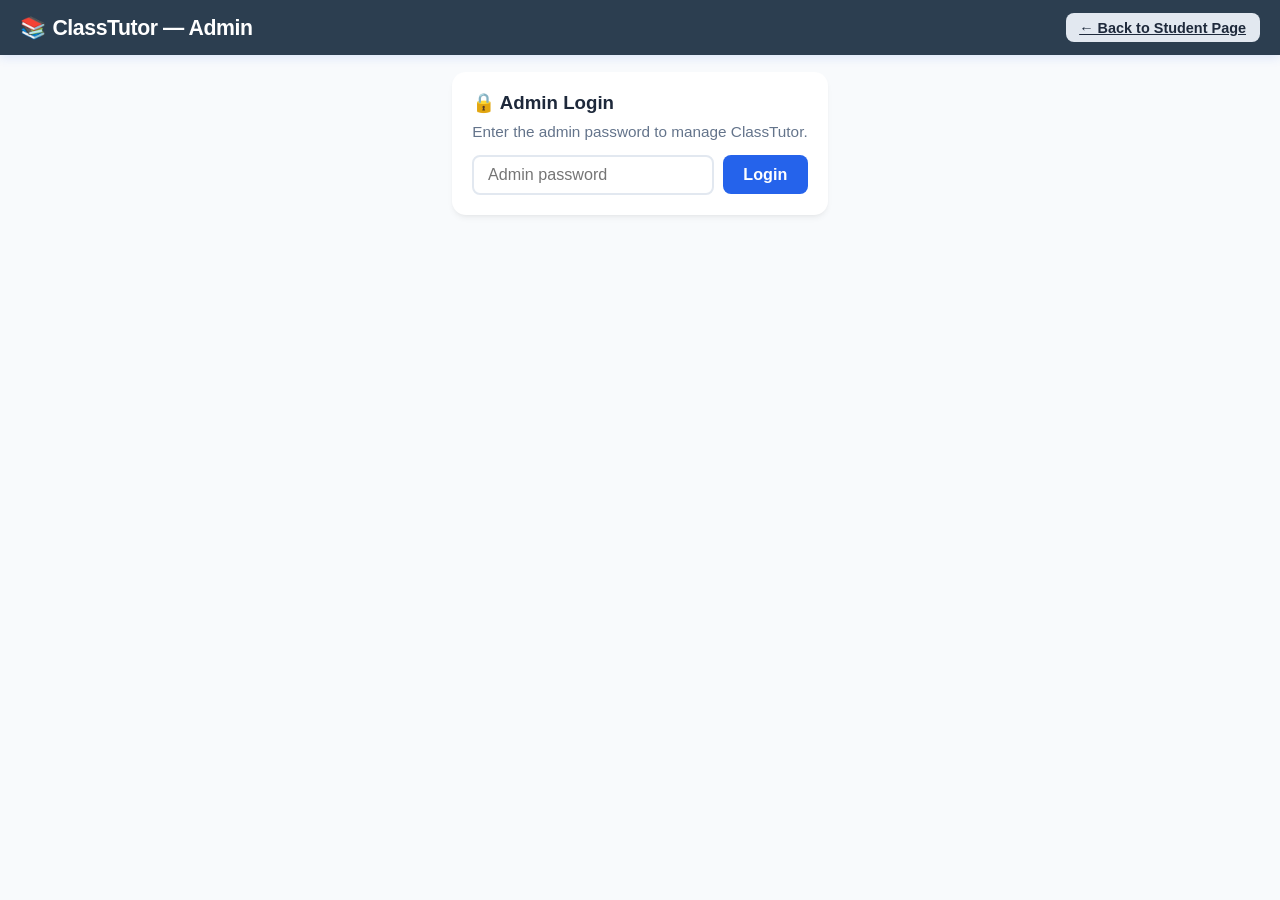
<file: admin.html>
<!DOCTYPE html>
<html lang="en">
<head>
    <meta charset="UTF-8">
    <meta name="viewport" content="width=device-width, initial-scale=1.0, user-scalable=no">
    <title>ClassTutor — Admin</title>
    <link rel="stylesheet" href="css/style.css">
</head>
<body class="admin-body">
    <!-- Header -->
    <header class="app-header admin-header">
        <h1 class="app-title">📚 ClassTutor — Admin</h1>
        <a href="index.html" class="btn btn-secondary btn-small">← Back to Student Page</a>
    </header>

    <!-- Login Gate -->
    <section id="login-section" class="admin-section">
        <div class="admin-card">
            <h2>🔒 Admin Login</h2>
            <p>Enter the admin password to manage ClassTutor.</p>
            <div class="input-group">
                <input type="password" id="admin-password" placeholder="Admin password" class="setting-text-input" autocomplete="current-password">
                <button id="login-btn" class="btn btn-primary">Login</button>
            </div>
            <p id="login-error" class="error-text hidden">Wrong password. Try again.</p>
        </div>
    </section>

    <!-- Admin Dashboard (hidden until login) -->
    <section id="admin-dashboard" class="admin-section hidden">

        <!-- Sync PDFs from Google Drive -->
        <div class="admin-card">
            <h2>📁 Sync PDFs from Google Drive</h2>
            <p>Paste your Google Drive folder link below. Make sure the folder is set to "Anyone with the link can view".</p>
            <div class="input-group">
                <input type="url" id="drive-url" placeholder="https://drive.google.com/drive/folders/..." class="setting-text-input drive-input">
                <button id="sync-btn" class="btn btn-primary">🔄 Sync PDFs</button>
            </div>
            <div id="sync-progress" class="progress-area hidden">
                <div class="progress-bar">
                    <div id="sync-bar" class="progress-fill" style="width: 0%"></div>
                </div>
                <p id="sync-status" class="progress-text">Starting sync...</p>
            </div>
        </div>

        <!-- Current Files -->
        <div class="admin-card">
            <h2>📄 Indexed Files</h2>
            <p>These PDFs are currently indexed and searchable by students.</p>
            <div id="files-list" class="files-list">
                <p class="muted-text">Loading files...</p>
            </div>
            <button id="refresh-files-btn" class="btn btn-secondary btn-small">🔄 Refresh List</button>
        </div>

        <!-- Backend Settings -->
        <div class="admin-card">
            <h2>⚙️ Backend Settings</h2>
            <div class="setting-row">
                <span class="setting-label">API Endpoint</span>
                <input type="url" id="api-endpoint" class="setting-text-input" placeholder="https://classtutor-api.YOUR_SUBDOMAIN.workers.dev">
            </div>
            <div class="setting-row">
                <span class="setting-label">Gemini Model</span>
                <input type="text" id="admin-model-name" class="setting-text-input" value="gemini-3.8-flash">
            </div>
            <button id="save-settings-btn" class="btn btn-primary btn-small">Save Settings</button>
        </div>

        <!-- Danger Zone -->
        <div class="admin-card danger-card">
            <h2>⚠️ Danger Zone</h2>
            <p>These actions cannot be undone.</p>
            <button id="reindex-btn" class="btn btn-danger btn-small">🔄 Re-index All Files</button>
            <button id="clear-btn" class="btn btn-danger btn-small">🗑️ Clear All Data</button>
        </div>
    </section>

    <script src="js/api-client.js"></script>
    <script src="js/admin.js"></script>
</body>
</html>
</file>
<file: css/style.css>
/* ============================================================
   ClassTutor — Child-Friendly Stylesheet
   ============================================================ */

/* --- Reset & Base --- */
*, *::before, *::after {
    box-sizing: border-box;
    margin: 0;
    padding: 0;
}

:root {
    --primary: #2563EB;
    --primary-dark: #1D4ED8;
    --primary-light: #EFF6FF;
    --accent: #0EA5E9;
    --success: #10B981;
    --danger: #EF4444;
    --warning: #F59E0B;
    --bg: #F8FAFC;
    --card-bg: #FFFFFF;
    --text: #1E293B;
    --text-muted: #64748B;
    --border: #E2E8F0;
    --radius: 14px;
    --radius-sm: 8px;
    --shadow: 0 4px 6px -1px rgba(0, 0, 0, 0.05), 0 2px 4px -2px rgba(0, 0, 0, 0.05);
    --shadow-lg: 0 10px 15px -3px rgba(0, 0, 0, 0.08), 0 4px 6px -4px rgba(0, 0, 0, 0.05);
    --font: -apple-system, BlinkMacSystemFont, 'Segoe UI', Roboto, Helvetica, Arial, sans-serif;
    --transition: 0.2s cubic-bezier(0.4, 0, 0.2, 1);
}

html {
    font-size: 17px;
}

body {
    font-family: var(--font);
    background: var(--bg);
    color: var(--text);
    min-height: 100vh;
    min-height: 100dvh;
    display: flex;
    flex-direction: column;
    -webkit-text-size-adjust: 100%;
}

/* --- Utilities --- */
.hidden { display: none !important; }
.muted-text { color: var(--text-muted); }
.error-text { color: var(--danger); font-size: 0.85rem; margin-top: 0.5rem; }

/* --- Offline Banner --- */
.offline-banner {
    background: var(--danger);
    color: white;
    text-align: center;
    padding: 0.5rem 1rem;
    font-weight: 600;
    font-size: 0.9rem;
    z-index: 1000;
}

/* --- Header --- */
.app-header {
    background: linear-gradient(135deg, #1E3A8A 0%, #2563EB 55%, #3B82F6 100%);
    color: white;
    padding: 0.75rem 1.2rem;
    display: flex;
    align-items: center;
    justify-content: space-between;
    box-shadow: 0 2px 10px rgba(37, 99, 235, 0.15);
    z-index: 100;
}

.app-title-container {
    display: flex;
    align-items: center;
    gap: 0.6rem;
}

.app-title {
    font-size: 1.25rem;
    font-weight: 800;
    letter-spacing: -0.02em;
    color: #FFFFFF;
}

.header-badge {
    font-size: 0.68rem;
    font-weight: 600;
    background: rgba(255, 255, 255, 0.2);
    border: 1px solid rgba(255, 255, 255, 0.3);
    padding: 0.15rem 0.5rem;
    border-radius: 9999px;
    letter-spacing: 0.04em;
    text-transform: uppercase;
}

.header-actions {
    display: flex;
    gap: 0.5rem;
}

.icon-btn {
    background: none;
    border: none;
    font-size: 1.3rem;
    cursor: pointer;
    padding: 0.3rem;
    border-radius: var(--radius-sm);
    transition: background var(--transition);
}

.icon-btn:hover {
    background: rgba(255,255,255,0.2);
}

/* --- Main Layout --- */
.app-main {
    flex: 1;
    display: flex;
    overflow: hidden;
}

/* Mobile: stack panels */
@media (max-width: 768px) {
    .app-main {
        flex-direction: column;
    }
    .chat-panel {
        flex: 1;
        min-height: 50vh;
    }
    .pdf-panel {
        flex: 1;
        max-height: 50vh;
        border-top: 2px solid var(--border);
    }
}

/* Desktop: side by side */
@media (min-width: 769px) {
    .chat-panel {
        flex: 1;
        min-width: 0;
    }
    .pdf-panel {
        flex: 1;
        min-width: 0;
        border-left: 2px solid var(--border);
    }
}

/* --- Chat Panel --- */
.chat-panel {
    display: flex;
    flex-direction: column;
    background: var(--bg);
}

.chat-messages {
    flex: 1;
    overflow-y: auto;
    padding: 1rem;
    display: flex;
    flex-direction: column;
    gap: 0.8rem;
    -webkit-overflow-scrolling: touch;
}

/* Welcome message */
.welcome-message {
    text-align: center;
    padding: 2rem 1rem;
    color: var(--text-muted);
}

.welcome-emoji {
    font-size: 3rem;
    margin-bottom: 0.5rem;
}

.welcome-message h2 {
    font-size: 1.4rem;
    color: var(--text);
    margin-bottom: 0.5rem;
}

.welcome-hint {
    font-size: 0.85rem;
    margin-top: 0.5rem;
}

/* Chat bubbles */
.chat-bubble {
    max-width: 85%;
    padding: 0.8rem 1rem;
    border-radius: var(--radius);
    line-height: 1.5;
    animation: fadeIn 0.3s ease;
}

@keyframes fadeIn {
    from { opacity: 0; transform: translateY(8px); }
    to { opacity: 1; transform: translateY(0); }
}

.chat-bubble.user {
    background: var(--primary);
    color: white;
    align-self: flex-end;
    border-bottom-right-radius: 4px;
}

.chat-bubble.bot {
    background: var(--card-bg);
    color: var(--text);
    align-self: flex-start;
    border-bottom-left-radius: 4px;
    box-shadow: var(--shadow);
}

.chat-bubble.bot .source-link {
    display: inline-block;
    margin-top: 0.5rem;
    padding: 0.35rem 0.65rem;
    background: var(--primary-light);
    color: var(--primary-dark);
    border-radius: var(--radius-sm);
    font-size: 0.8rem;
    font-weight: 500;
    text-decoration: none;
    cursor: pointer;
    transition: background var(--transition), transform var(--transition);
}

.chat-bubble.bot .source-link:hover {
    background: #d0e4f7;
    transform: translateY(-1px);
}

/* Trace Toggle Button & Card */
.trace-toggle-btn {
    display: inline-flex;
    align-items: center;
    gap: 0.3rem;
    margin-top: 0.6rem;
    padding: 0.3rem 0.6rem;
    background: #f1f5f9;
    color: #475569;
    border: 1px solid #cbd5e1;
    border-radius: 6px;
    font-size: 0.75rem;
    font-weight: 600;
    cursor: pointer;
    transition: all 0.2s ease;
}

.trace-toggle-btn:hover {
    background: #e2e8f0;
    color: #1e293b;
    border-color: #94a3b8;
}

.trace-toggle-btn.error-trace-btn {
    background: #fef2f2;
    color: #b91c1c;
    border-color: #fecaca;
}

.trace-toggle-btn.error-trace-btn:hover {
    background: #fee2e2;
    color: #991b1b;
}

.trace-details-card {
    margin-top: 0.5rem;
    padding: 0.75rem 0.9rem;
    background: #f8fafc;
    border: 1px solid #e2e8f0;
    border-radius: 8px;
    font-size: 0.8rem;
    color: #334155;
    animation: fadeIn 0.2s ease;
}

.trace-details-card.error-card {
    background: #fffafa;
    border-color: #fecaca;
}

.trace-header {
    font-size: 0.7rem;
    font-weight: 700;
    text-transform: uppercase;
    letter-spacing: 0.05em;
    color: #64748b;
    margin-bottom: 0.5rem;
    padding-bottom: 0.3rem;
    border-bottom: 1px solid #e2e8f0;
}

.trace-details-card.error-card .trace-header {
    color: #dc2626;
    border-bottom-color: #fee2e2;
}

.trace-row {
    display: flex;
    flex-wrap: wrap;
    align-items: baseline;
    justify-content: space-between;
    gap: 0.4rem;
    padding: 0.25rem 0;
    border-bottom: 1px dashed #edf2f7;
}

.trace-row:last-of-type {
    border-bottom: none;
}

.trace-label {
    font-weight: 600;
    color: #64748b;
    font-size: 0.75rem;
}

.trace-val {
    color: #1e293b;
    font-size: 0.8rem;
    text-align: right;
}

.badge {
    display: inline-block;
    padding: 0.15rem 0.45rem;
    border-radius: 4px;
    font-size: 0.75rem;
    font-family: ui-monospace, SFMono-Regular, Menlo, monospace;
}

.badge-model {
    background: #e0f2fe;
    color: #0369a1;
    font-weight: 600;
}

.badge-key {
    background: #f3e8ff;
    color: #7e22ce;
}

.trace-action-row {
    background: #eff6ff;
    padding: 0.4rem 0.6rem;
    border-radius: 6px;
    margin-top: 0.4rem;
    border: 1px solid #dbeafe;
}

.trace-log-list {
    width: 100%;
    margin-top: 0.3rem;
    max-height: 120px;
    overflow-y: auto;
    font-size: 0.72rem;
    background: #fff;
    padding: 0.4rem;
    border: 1px solid #fecaca;
    border-radius: 4px;
}

.trace-log-item {
    padding: 0.2rem 0;
    color: #b91c1c;
    border-bottom: 1px solid #fee2e2;
}

.trace-log-item:last-child {
    border-bottom: none;
}

.btn-settings-open {
    margin-top: 0.6rem;
    width: 100%;
    padding: 0.45rem;
    background: #3b82f6;
    color: white;
    border: none;
    border-radius: 6px;
    font-weight: 600;
    font-size: 0.8rem;
    cursor: pointer;
    transition: background 0.2s ease;
}

.btn-settings-open:hover {
    background: #2563eb;
}

/* Error Bubble */
.chat-bubble.bot.error-bubble {
    background: #fef2f2;
    border: 1px solid #fecaca;
    color: #991b1b;
}

.error-bubble-title {
    display: flex;
    align-items: flex-start;
    gap: 0.5rem;
    font-weight: 500;
    line-height: 1.4;
}

/* Thinking indicator with live status */
.thinking-indicator {
    display: flex;
    flex-direction: column;
    gap: 0.4rem;
    padding: 0.8rem 1.1rem;
    background: #f8fafc;
    border: 1px solid #e2e8f0;
}

.thinking-spinner {
    display: flex;
    gap: 0.35rem;
    align-items: center;
}

.thinking-status {
    font-size: 0.78rem;
    color: #64748b;
    font-style: italic;
}

.thinking-dot {
    width: 8px;
    height: 8px;
    border-radius: 50%;
    background: #3b82f6;
    animation: bounce 1.4s infinite ease-in-out both;
}

.thinking-dot:nth-child(1) { animation-delay: 0s; }
.thinking-dot:nth-child(2) { animation-delay: 0.2s; }
.thinking-dot:nth-child(3) { animation-delay: 0.4s; }

@keyframes bounce {
    0%, 80%, 100% { transform: scale(0.6); }
    40% { transform: scale(1); }
}

/* --- Input Area --- */
.chat-input-area {
    padding: 0.6rem 1rem;
    background: var(--card-bg);
    border-top: 1px solid var(--border);
}

.input-row {
    display: flex;
    gap: 0.5rem;
    align-items: center;
}

.question-input {
    flex: 1;
    padding: 0.7rem 1rem;
    border: 2px solid var(--border);
    border-radius: var(--radius);
    font-size: 1rem;
    font-family: var(--font);
    outline: none;
    transition: border-color var(--transition);
}

.question-input:focus {
    border-color: var(--primary);
}

.send-btn {
    width: 44px;
    height: 44px;
    border: none;
    background: var(--primary);
    color: white;
    border-radius: 50%;
    font-size: 1.2rem;
    cursor: pointer;
    display: flex;
    align-items: center;
    justify-content: center;
    transition: background var(--transition), transform var(--transition);
}

.send-btn:hover {
    background: var(--primary-dark);
    transform: scale(1.05);
}

.mic-btn {
    width: 52px;
    height: 52px;
    border: 3px solid var(--primary);
    background: white;
    border-radius: 50%;
    font-size: 1.5rem;
    cursor: pointer;
    display: flex;
    align-items: center;
    justify-content: center;
    transition: all var(--transition);
}

.mic-btn:hover {
    background: var(--primary-light);
}

.mic-btn.listening {
    background: var(--danger);
    border-color: var(--danger);
    animation: pulse 1.5s infinite;
}

@keyframes pulse {
    0% { box-shadow: 0 0 0 0 rgba(217, 83, 79, 0.4); }
    70% { box-shadow: 0 0 0 12px rgba(217, 83, 79, 0); }
    100% { box-shadow: 0 0 0 0 rgba(217, 83, 79, 0); }
}

.mic-status {
    display: flex;
    align-items: center;
    gap: 0.4rem;
    font-size: 0.8rem;
    color: var(--danger);
    margin-top: 0.3rem;
    padding-left: 0.2rem;
}

.mic-dot {
    width: 8px;
    height: 8px;
    border-radius: 50%;
    background: var(--danger);
    animation: pulse-dot 1s infinite;
}

@keyframes pulse-dot {
    0%, 100% { opacity: 1; }
    50% { opacity: 0.3; }
}

/* --- Audio Controls --- */
.audio-controls {
    display: flex;
    gap: 0.5rem;
    margin-bottom: 0.5rem;
}

.control-btn {
    padding: 0.4rem 0.8rem;
    border: 2px solid var(--border);
    background: var(--card-bg);
    border-radius: var(--radius-sm);
    font-size: 0.85rem;
    cursor: pointer;
    transition: all var(--transition);
}

.control-btn:hover {
    border-color: var(--primary);
    background: var(--primary-light);
}

/* --- PDF Panel --- */
.pdf-panel {
    display: flex;
    flex-direction: column;
    background: #F8F8F8;
}

.pdf-header {
    display: flex;
    align-items: center;
    gap: 0.5rem;
    padding: 0.5rem 0.8rem;
    background: var(--card-bg);
    border-bottom: 1px solid var(--border);
    font-size: 0.85rem;
}

.pdf-title {
    flex: 1;
    font-weight: 600;
    overflow: hidden;
    text-overflow: ellipsis;
    white-space: nowrap;
}

.pdf-nav {
    display: flex;
    align-items: center;
    gap: 0.3rem;
}

.pdf-nav-btn {
    width: 32px;
    height: 32px;
    border: 1px solid var(--border);
    background: var(--card-bg);
    border-radius: var(--radius-sm);
    cursor: pointer;
    font-size: 0.8rem;
    display: flex;
    align-items: center;
    justify-content: center;
    transition: all var(--transition);
}

.pdf-nav-btn:hover:not(:disabled) {
    border-color: var(--primary);
    background: var(--primary-light);
}

.pdf-nav-btn:disabled {
    opacity: 0.4;
    cursor: not-allowed;
}

.pdf-page-info {
    min-width: 60px;
    text-align: center;
    font-size: 0.8rem;
    color: var(--text-muted);
}

.pdf-viewport {
    flex: 1;
    overflow: auto;
    position: relative;
    display: flex;
    align-items: flex-start;
    justify-content: center;
    padding: 0.5rem;
    -webkit-overflow-scrolling: touch;
}

.pdf-placeholder {
    text-align: center;
    padding: 3rem 1rem;
    color: var(--text-muted);
}

.pdf-placeholder-icon {
    font-size: 3rem;
    margin-bottom: 0.5rem;
}

#pdf-canvas {
    display: none;
    max-width: 100%;
    height: auto;
}

.pdf-text-layer {
    position: absolute;
    top: 0;
    left: 0;
    right: 0;
    bottom: 0;
    pointer-events: none;
}

.pdf-highlight-layer {
    position: absolute;
    top: 0;
    left: 0;
    right: 0;
    bottom: 0;
    pointer-events: none;
}

.pdf-highlight {
    position: absolute;
    background: rgba(255, 230, 0, 0.35);
    border: 2px solid rgba(255, 200, 0, 0.6);
    border-radius: 3px;
}

/* --- Settings Modal --- */
.settings-modal {
    border: none;
    border-radius: var(--radius);
    box-shadow: var(--shadow-lg);
    padding: 1.5rem;
    width: min(90vw, 400px);
}

.settings-modal::backdrop {
    background: rgba(0,0,0,0.4);
}

.settings-modal h2 {
    margin-bottom: 1rem;
}

.setting-row {
    display: flex;
    flex-direction: column;
    gap: 0.3rem;
    margin-bottom: 1rem;
}

.setting-label {
    font-weight: 600;
    font-size: 0.9rem;
}

.setting-value {
    font-size: 0.85rem;
    color: var(--text-muted);
    text-align: right;
}

.setting-text-input {
    padding: 0.5rem 0.8rem;
    border: 2px solid var(--border);
    border-radius: var(--radius-sm);
    font-size: 0.95rem;
    font-family: var(--font);
    outline: none;
    width: 100%;
    transition: border-color var(--transition);
}

.setting-text-input:focus {
    border-color: var(--primary);
}

input[type="range"] {
    width: 100%;
    accent-color: var(--primary);
}

.modal-actions {
    display: flex;
    gap: 0.5rem;
    justify-content: flex-end;
    margin-top: 1rem;
}

/* --- Buttons --- */
.btn {
    padding: 0.6rem 1.2rem;
    border: none;
    border-radius: var(--radius-sm);
    font-size: 0.95rem;
    font-family: var(--font);
    font-weight: 600;
    cursor: pointer;
    transition: all var(--transition);
}

.btn-primary {
    background: var(--primary);
    color: white;
}

.btn-primary:hover {
    background: var(--primary-dark);
}

.btn-secondary {
    background: var(--border);
    color: var(--text);
}

.btn-secondary:hover {
    background: #d0d0d0;
}

.btn-danger {
    background: var(--danger);
    color: white;
}

.btn-danger:hover {
    background: #c9302c;
}

.btn-small {
    padding: 0.4rem 0.8rem;
    font-size: 0.85rem;
}

/* --- Admin Page --- */
.admin-body .app-main {
    display: block;
}

.admin-header {
    background: #2C3E50;
}

.admin-section {
    padding: 1rem;
    max-width: 700px;
    margin: 0 auto;
}

.admin-card {
    background: var(--card-bg);
    border-radius: var(--radius);
    padding: 1.2rem;
    margin-bottom: 1rem;
    box-shadow: var(--shadow);
}

.admin-card h2 {
    font-size: 1.1rem;
    margin-bottom: 0.5rem;
}

.admin-card p {
    font-size: 0.9rem;
    color: var(--text-muted);
    margin-bottom: 0.8rem;
}

.input-group {
    display: flex;
    gap: 0.5rem;
    align-items: center;
}

.drive-input {
    flex: 1;
}

.danger-card {
    border: 2px solid var(--danger);
}

.danger-card h2 {
    color: var(--danger);
}

/* --- Progress Bar --- */
.progress-area {
    margin-top: 0.8rem;
}

.progress-bar {
    height: 8px;
    background: var(--border);
    border-radius: 4px;
    overflow: hidden;
}

.progress-fill {
    height: 100%;
    background: var(--primary);
    border-radius: 4px;
    transition: width 0.5s ease;
}

.progress-text {
    font-size: 0.8rem;
    margin-top: 0.3rem;
}

/* --- Files List --- */
.files-list {
    max-height: 300px;
    overflow-y: auto;
    margin-bottom: 0.5rem;
}

.file-item {
    display: flex;
    align-items: center;
    justify-content: space-between;
    padding: 0.5rem 0.6rem;
    border-bottom: 1px solid var(--border);
    font-size: 0.85rem;
}

.file-item:last-child {
    border-bottom: none;
}

.file-name {
    flex: 1;
    overflow: hidden;
    text-overflow: ellipsis;
    white-space: nowrap;
}

.file-delete-btn {
    background: none;
    border: none;
    color: var(--danger);
    cursor: pointer;
    font-size: 0.9rem;
    padding: 0.2rem 0.4rem;
    border-radius: var(--radius-sm);
    transition: background var(--transition);
}

.file-delete-btn:hover {
    background: #fdecea;
}
</file>
